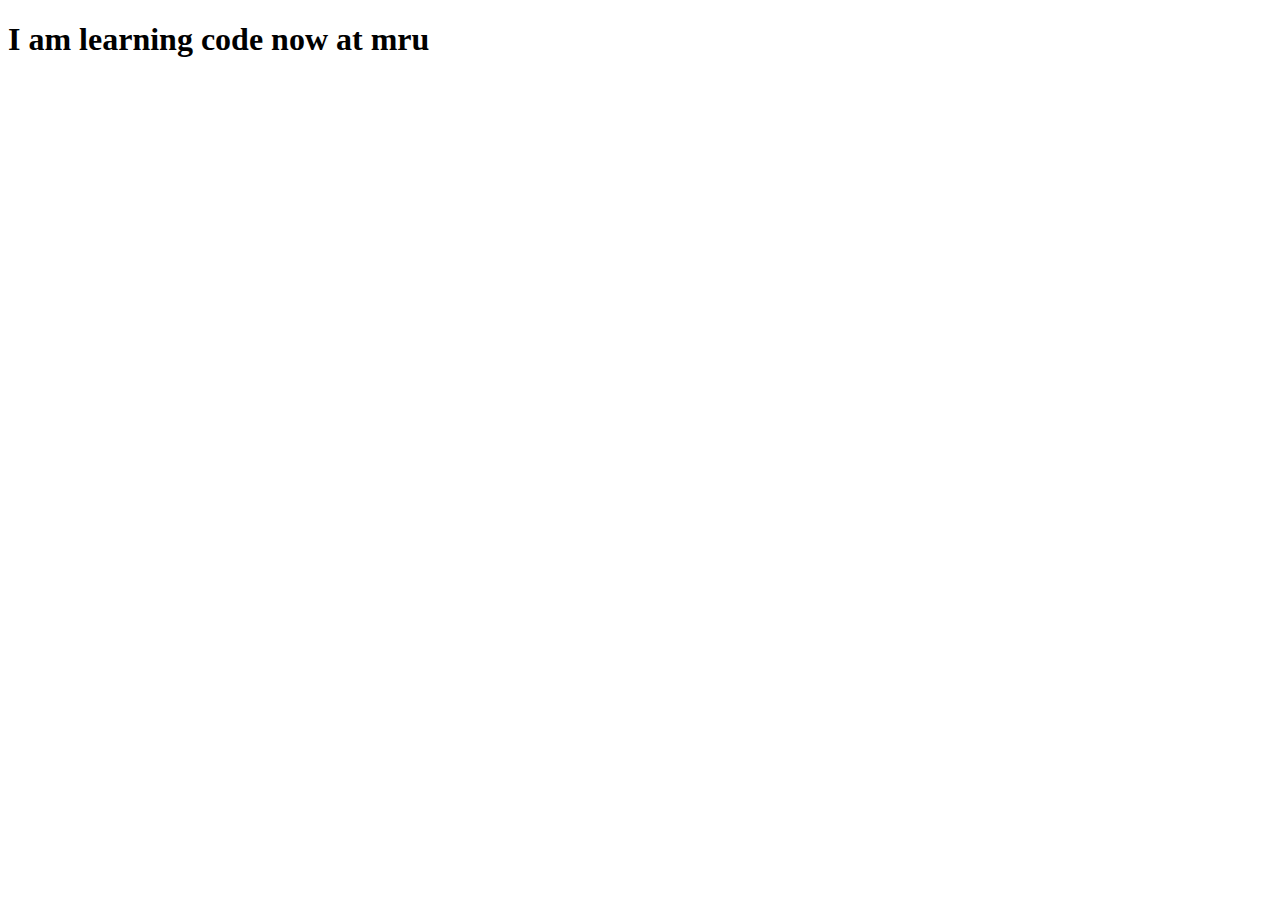
<file: day1/switchcases/day 3/day7/day8/day9/day10/day11/day12/day13/index.html>
<!DOCTYPE html>
<html lang="en">
<head>
    <meta charset="UTF-8">
    <meta name="viewport" content="width=device-width, initial-scale=1.0">
    <title>Document</title>
    
</head>
<body>
   
    <h1 id="hello"></h1>
    <script type="module" src="script2.js">
    </script>
</body>
</html>
</file>
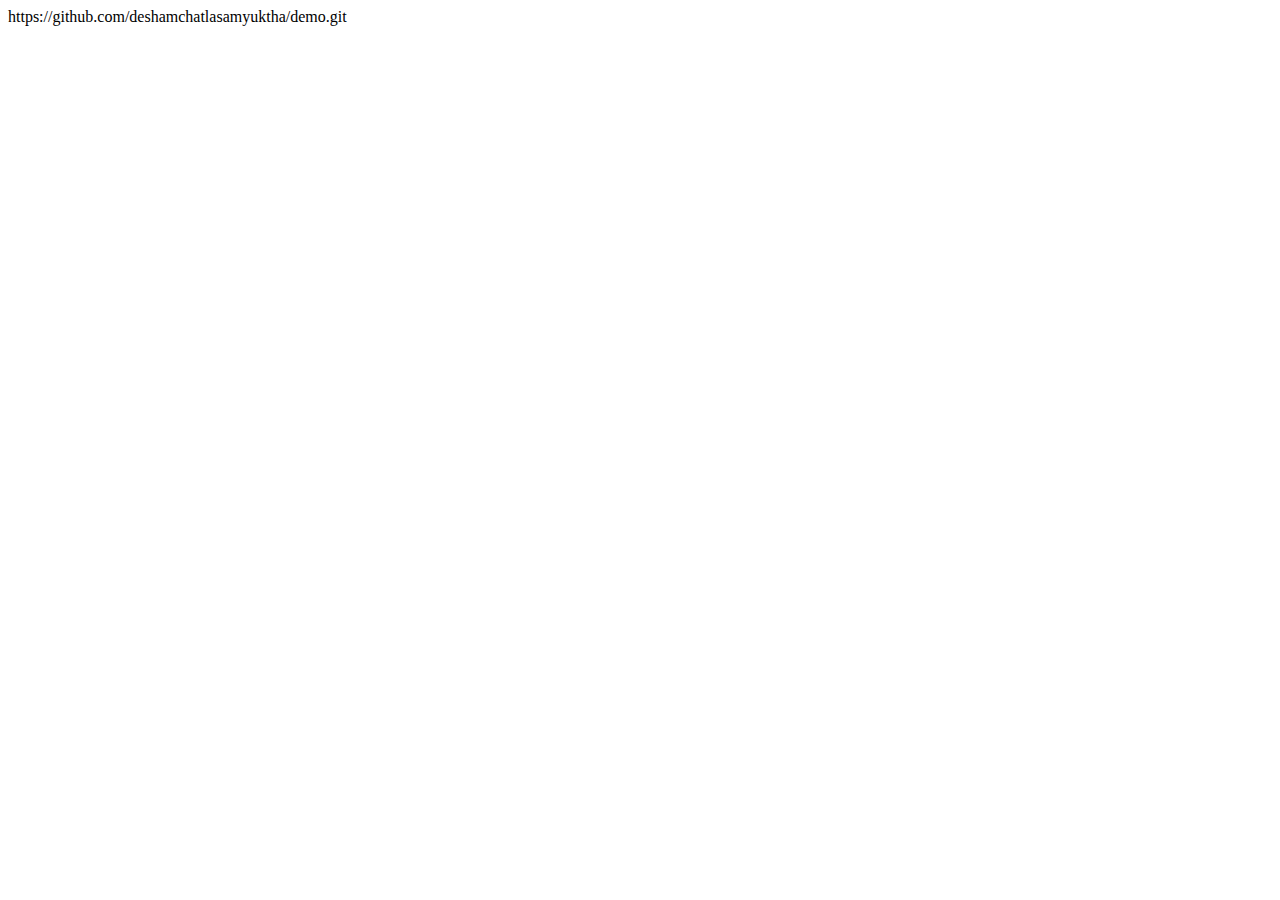
<file: day1/switchcases/day 3/day7/day8/example.html>
<!DOCTYPE html>
<html lang="en">
    https://github.com/deshamchatlasamyuktha/demo.git<head>
    <meta charset="UTF-8">
    <meta name="viewport" content="width=device-width, initial-scale=1.0">
    <title>Document</title>
</head>
<body>
    <script src="./example.js"></script>
</body>
</html>
</file>
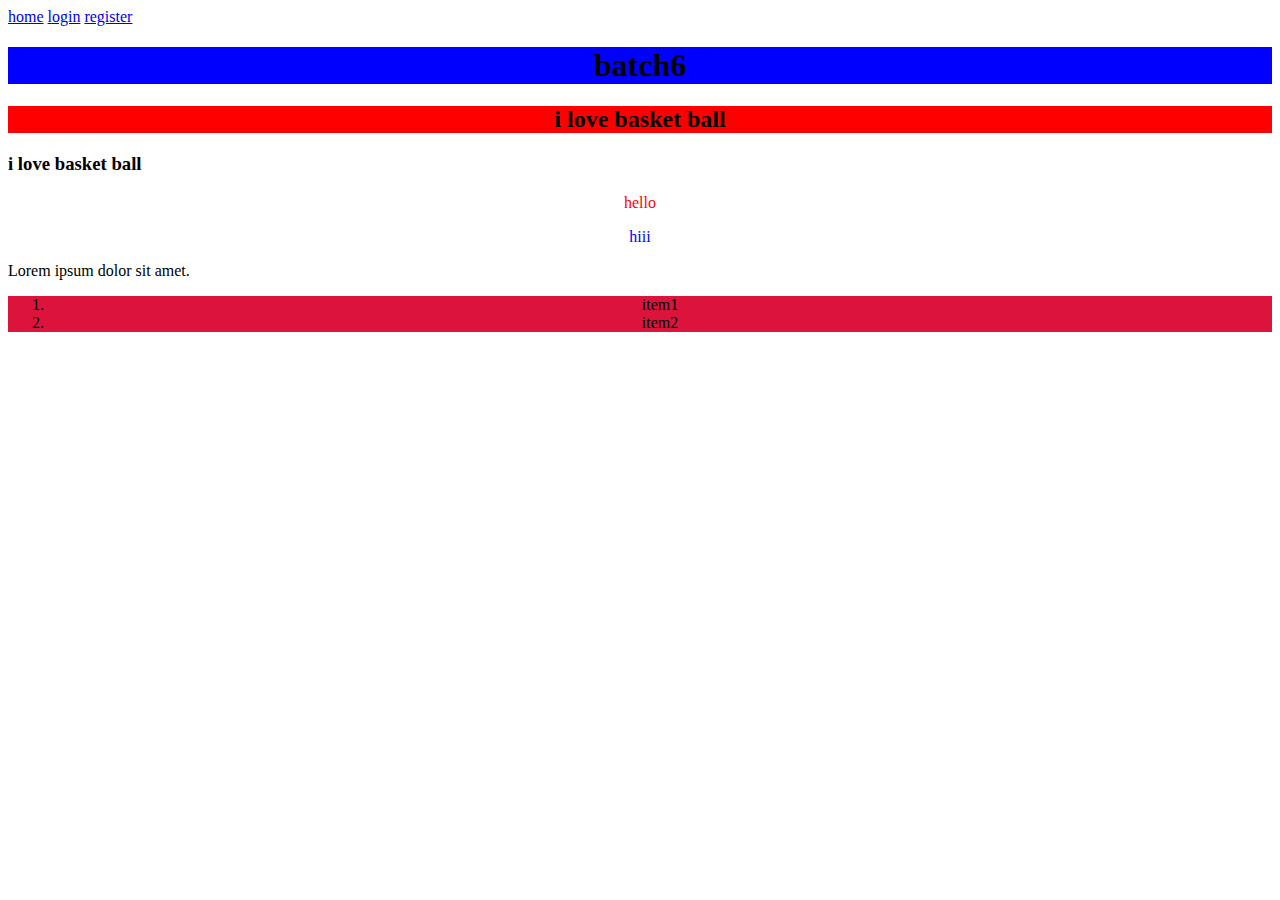
<file: day1/switchcases/day 3/day7/day8/day9/dom.html>
<!DOCTYPE html>
<html lang="en">
<head>
    <meta charset="UTF-8">
    <meta name="viewport" content="width=device-width, initial-scale=1.0">
    <title>Document</title>
</head>
<body>
   <a href="">home</a>
   <a href="">login</a>
   <a href="">register</a>
   <h1 id = "demo"> helloworld</h1>
   <h2 class = "demo1"> i love basket ball</h2>
   <h3 class = "demo1"> i love basket ball</h3>
   <p>Lorem ipsum dolor sit amet.</p>
   <p>Lorem ipsum dolor sit amet.</p>
   
   <span name = "demo2">Lorem ipsum dolor sit amet.</span>
   <ol name = "demo2">
       <li>item1</li>
       <li>item2</li>
   </ol>


   <script async src="./dom.js"></script>

</body>
</html>
</file>
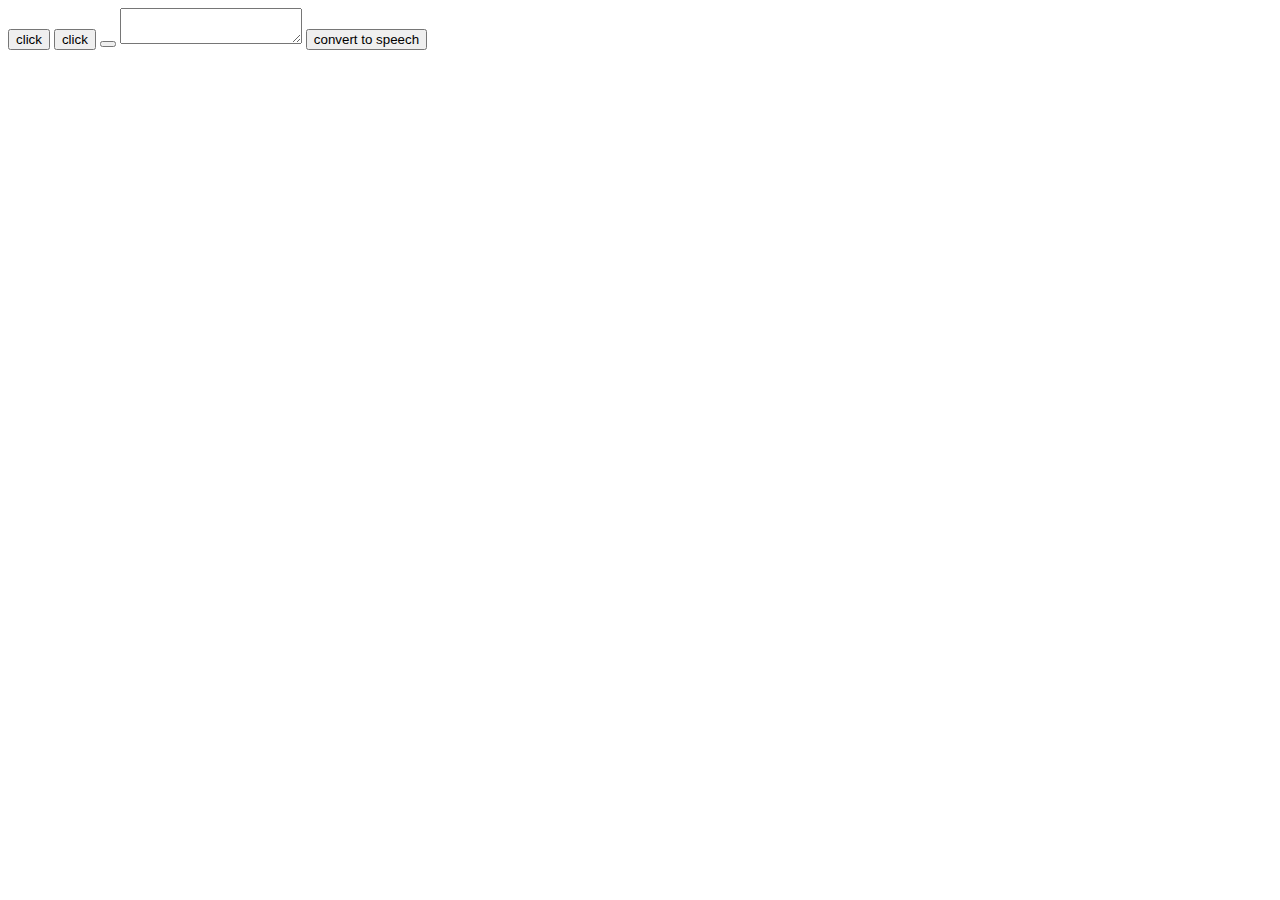
<file: day1/switchcases/day 3/day7/day8/day9/day10/event.htm>
<!DOCTYPE html>
<html lang="en">
<head>
    <meta charset="UTF-8">
    <meta name="viewport" content="width=device-width, initial-scale=1.0">
    <title>Document</title>
</head>
<body>
    <button onclick = "demo()">click</button>
    <button id = "demo1">click</button>
    <button id = "demo2"></button>
    <textarea name = "" id="demo3"></textarea>
    <button id = "demo4">convert to speech</button>

    <script async src="./event.js"></script>
</body>
</html>
</file>
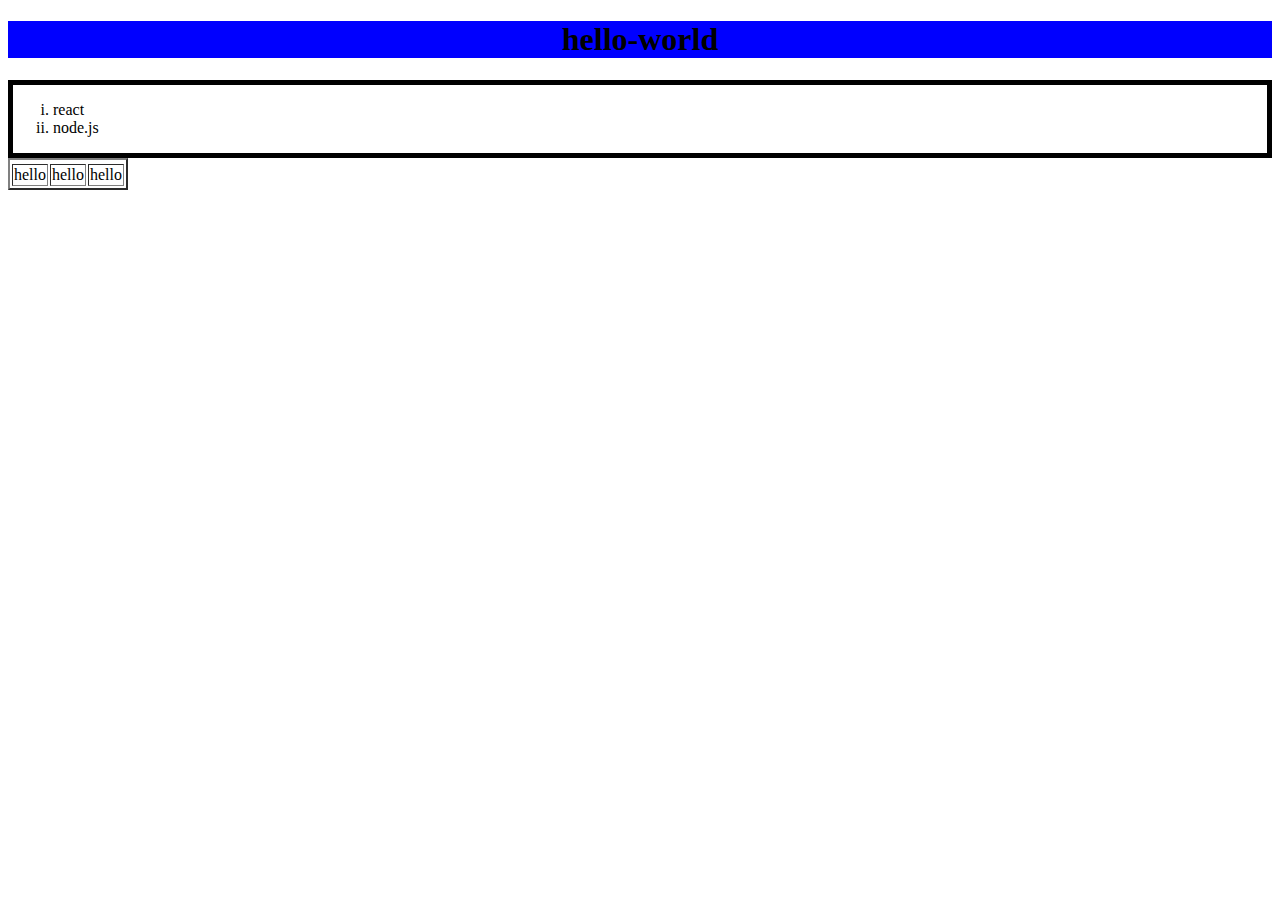
<file: day1/switchcases/day 3/day7/day8/day9/day10/day11/dom.html>
<!DOCTYPE html>
<html lang="en">
<head>
    <meta charset="UTF-8">
    <meta name="viewport" content="width=device-width, initial-scale=1.0">
    <title>Document</title>
</head>
<body>
    <script src="./dom.js"></script>
</body>
</html>
</file>
